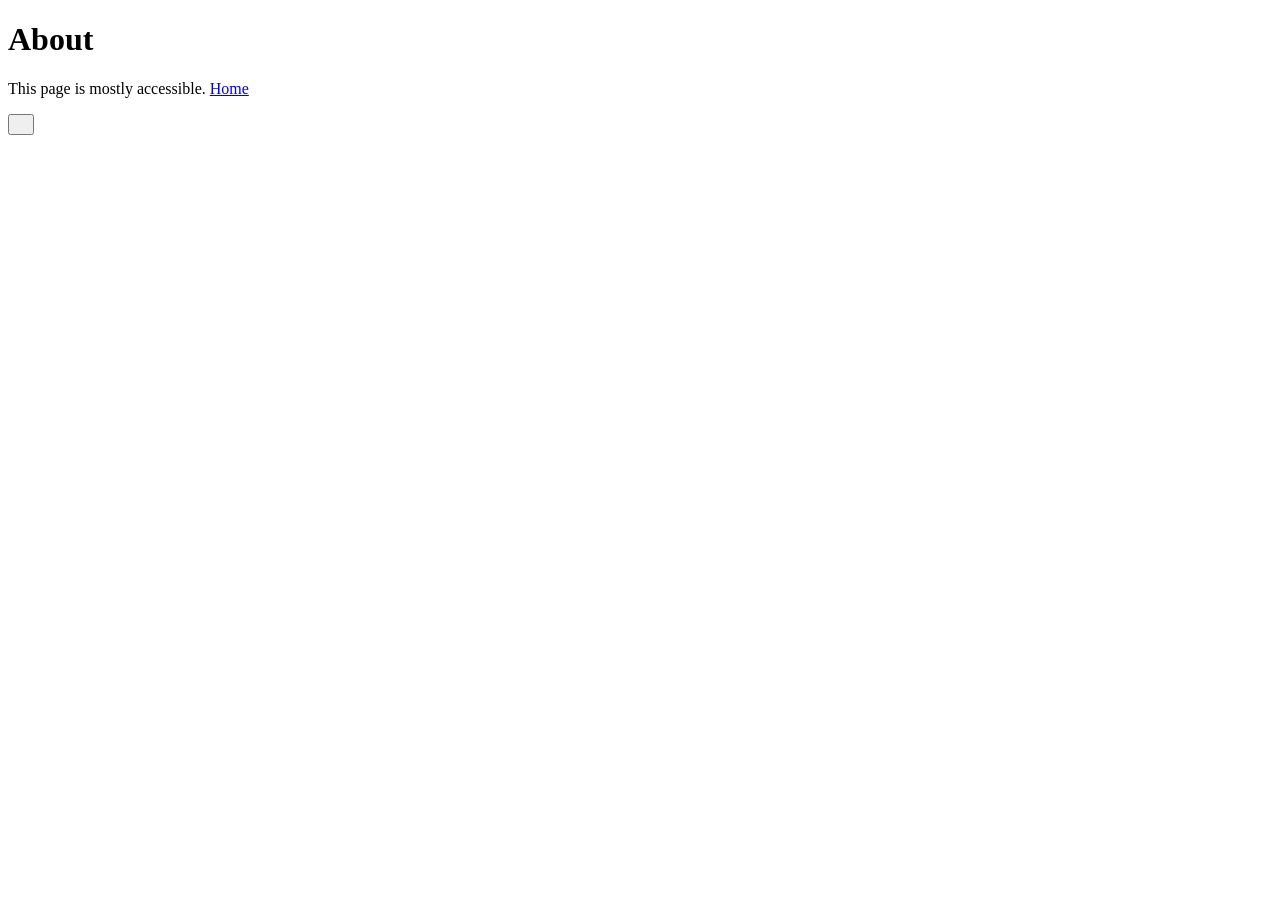
<file: tests/fixtures/site/about.html>
<!doctype html>
<html lang="en">
<head><meta charset="utf-8"><title>About the fixture</title></head>
<body>
  <main>
    <h1>About</h1>
    <p>This page is mostly accessible. <a href="/">Home</a></p>
    <button type="button"><svg width="10" height="10"></svg></button>
  </main>
</body>
</html>
</file>
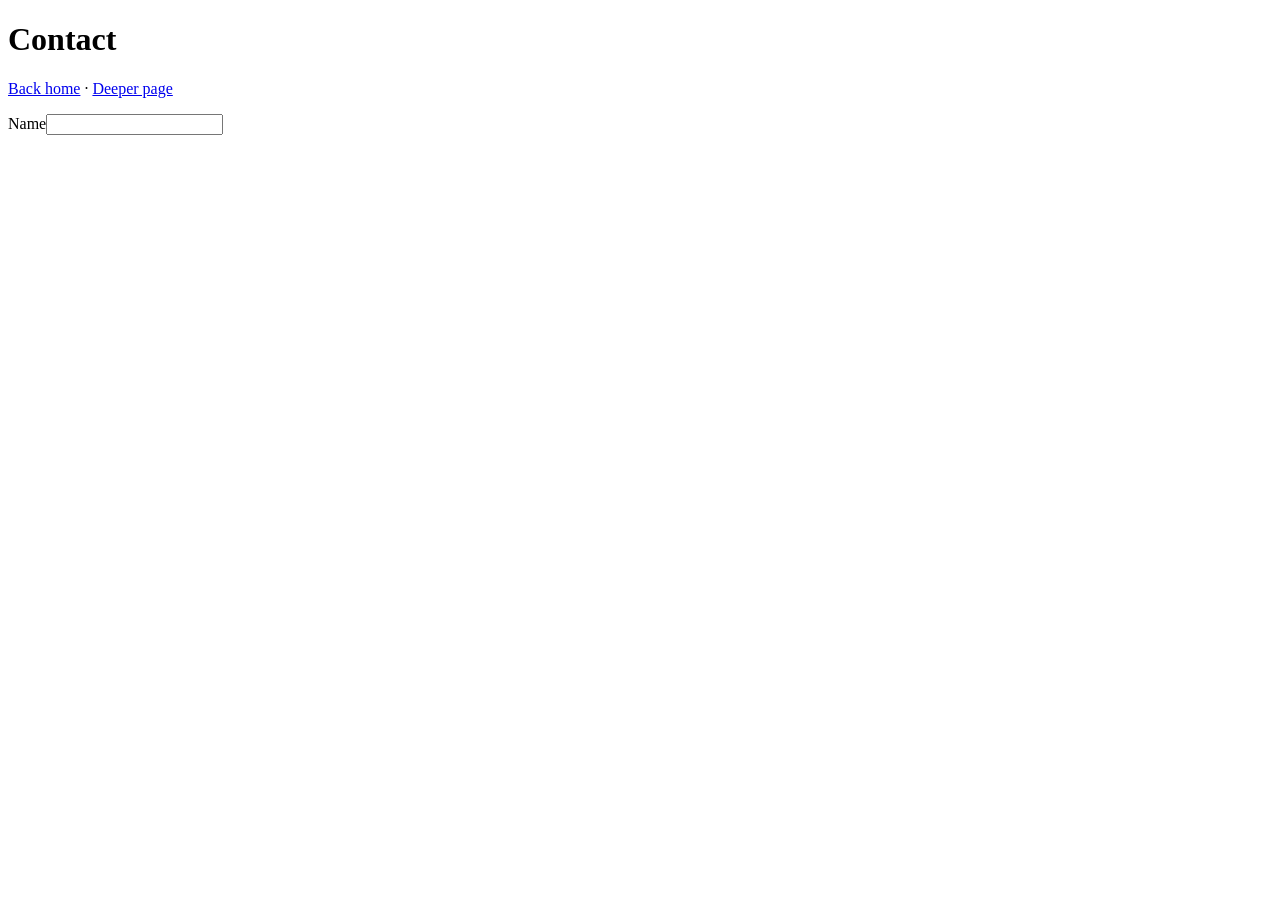
<file: tests/fixtures/site/contact.html>
<!doctype html>
<html lang="en">
<head><meta charset="utf-8"><title>Contact</title></head>
<body>
  <main>
    <h1>Contact</h1>
    <p><a href="/index.html">Back home</a> · <a href="/deep.html">Deeper page</a></p>
    <label for="name">Name</label><input id="name" type="text">
  </main>
</body>
</html>
</file>
